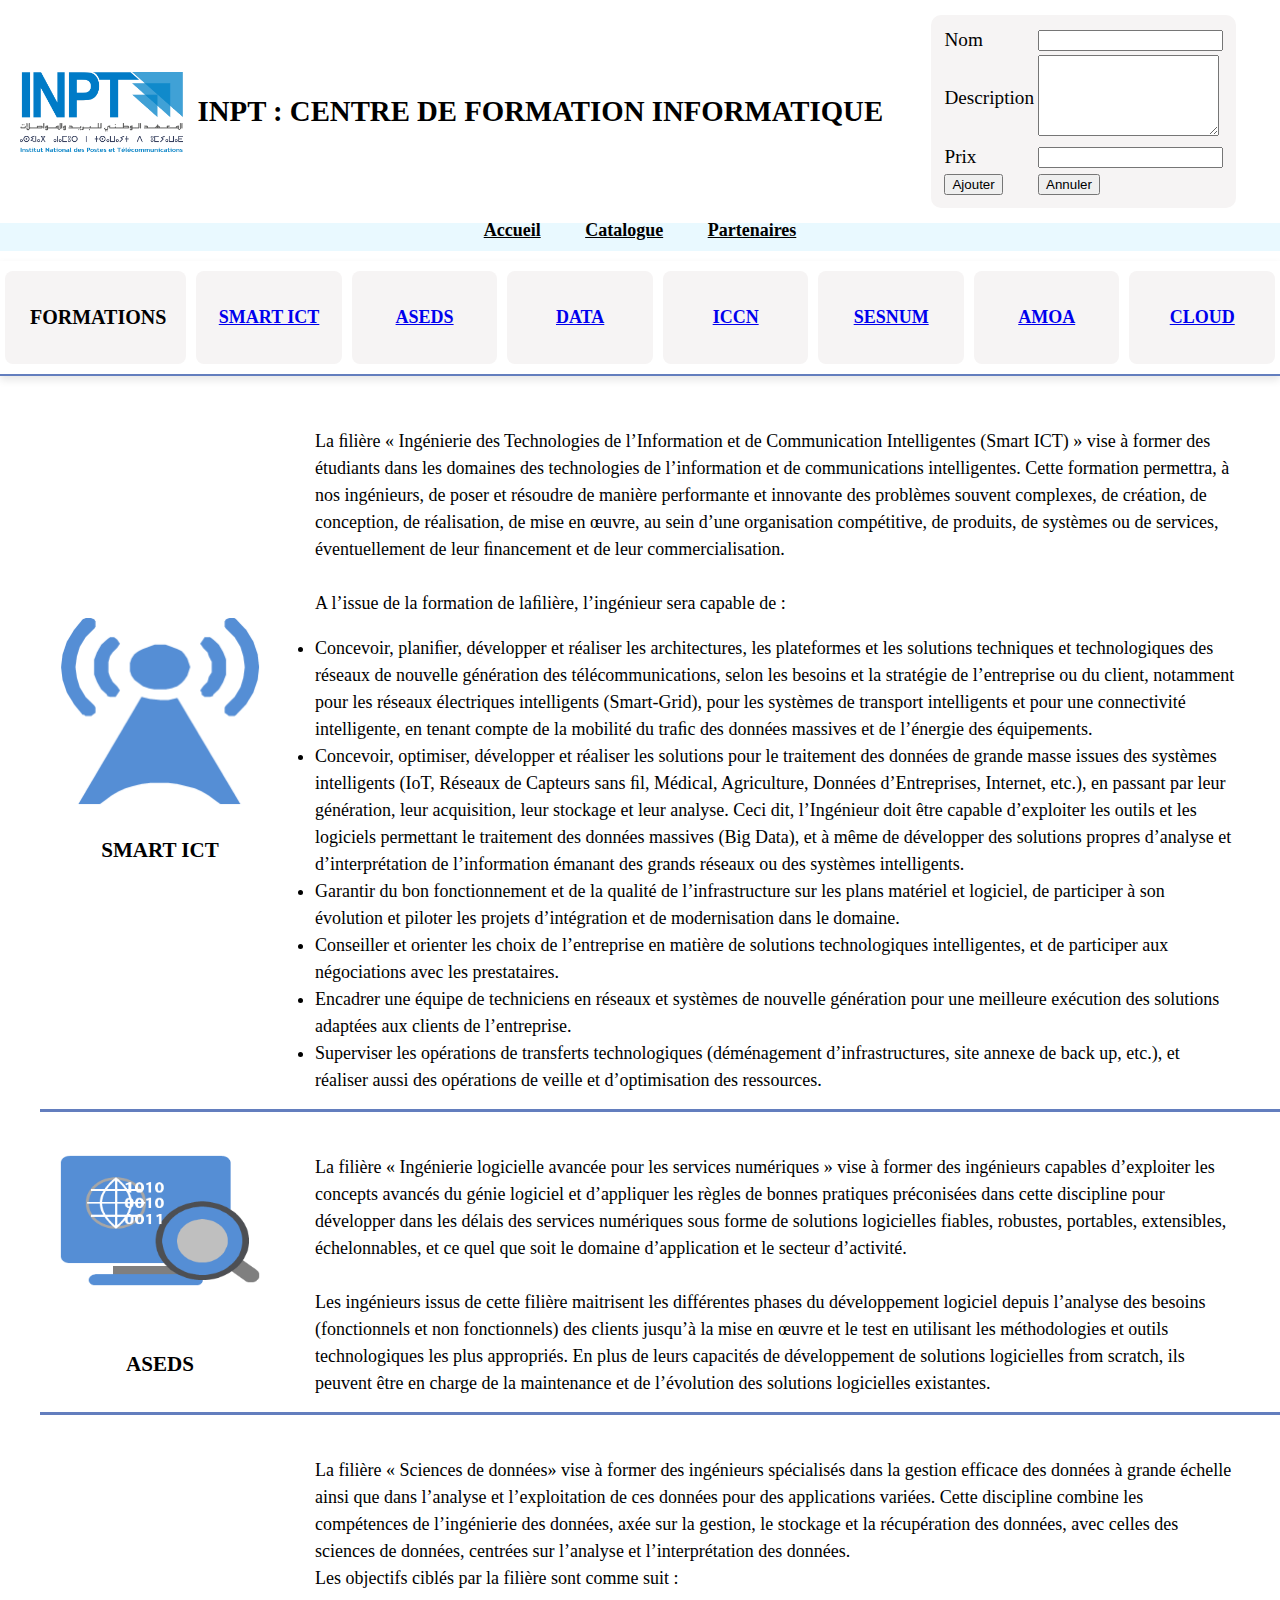
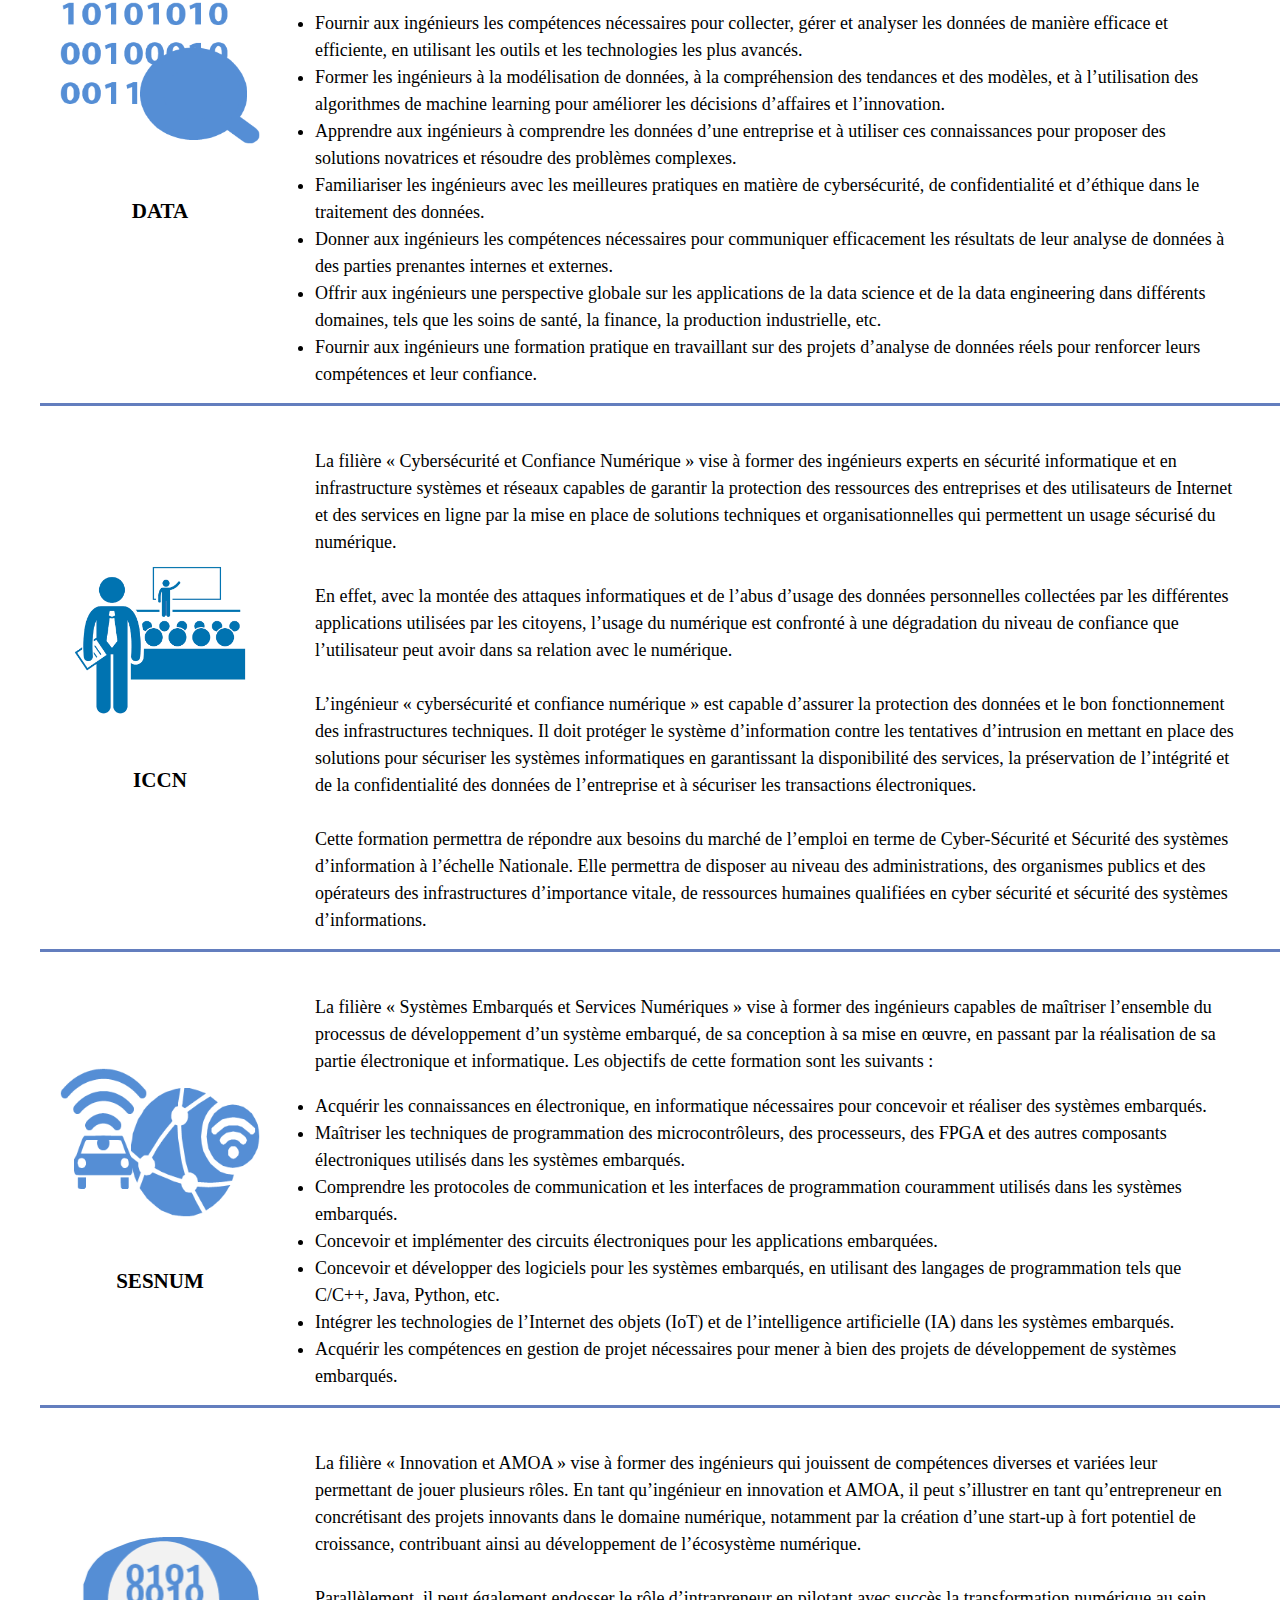
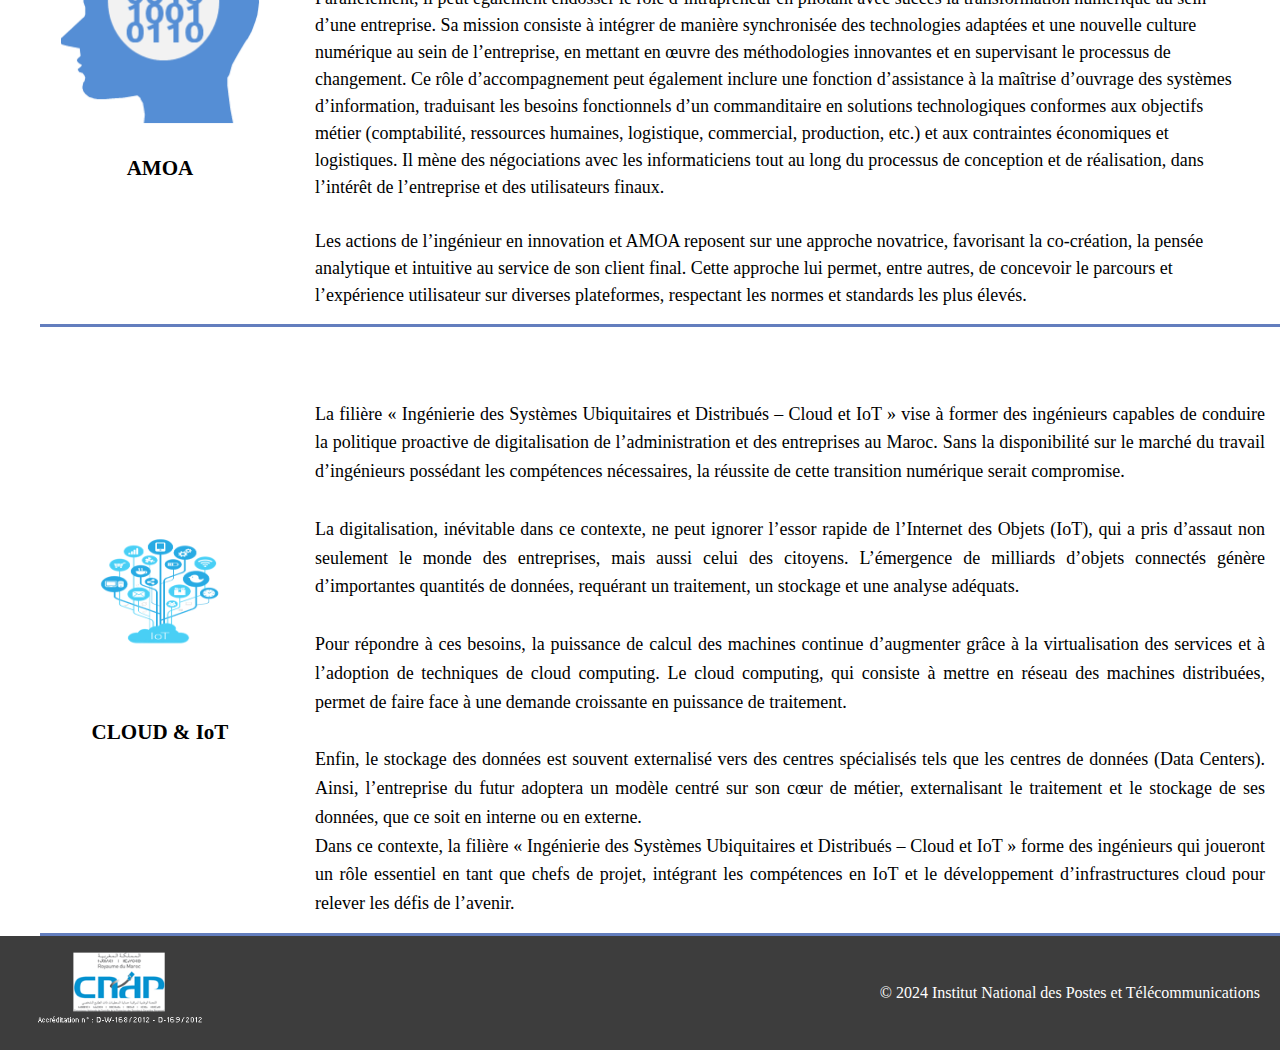
<file: index.html>
<!DOCTYPE html>
<html lang="fr">
<head>
    <meta charset="UTF-8">
    <title>INPT Formation</title>
    <link rel="stylesheet" href="styles.css">
</head>
<body>
<header>
    <div class="divhead">
        <div class="logo-container">
            <img src="images/Logo_inpt.PNG" alt="INPT Logo">
            <h2>INPT : CENTRE DE FORMATION INFORMATIQUE</h2>
        </div>
        <div class="form">
            <form action="addform.php" method="post">
                <table>
                    <tr>
                        <td>Nom</td>
                        <td><input type="text" name="nomf" width="20"> </td>
                    </tr>
                    <tr>
                        <td>Description</td>
                        <td><textarea name="descf" rows="5" cols="20"></textarea> </td>
                    </tr>
                    <tr>
                        <td>Prix</td>
                        <td><input type="number" name="prixf" width="10"> </td>
                    </tr>
                    <tr>
                        <td><button type="submit">Ajouter</button></td>
                        <td><button type="reset">Annuler</button></td>
                    </tr>
                </table>
            </form>
        </div>
    </div>
</header>
<nav>
    <a href="#">Accueil</a>
    <a href="catalogue.html">Catalogue</a>
    <a href="partenaires.html">Partenaires</a>
</nav>
<main>
    <div class="flex-container" >
        <div><p class="head"> FORMATIONS </p></div>
        <div><a href="#"> SMART ICT </a></div>
        <div><a href="#asmart"> ASEDS </a></div>
        <div><a href="#aaseds"> DATA </a></div>
        <div><a href="#adata"> ICCN </a></div>
        <div><a href="#aiccn"> SESNUM </a></div>
        <div><a href="#asesnum"> AMOA </a></div>
        <div><a href="#aamoa"> CLOUD </a></div>
    </div>
    <div class="main">
        <div>
            <section id="smart">
                <div class="filieres">
                    <a id="asmart" href="#"></a>
                    <div class="container">
                        <figure>
                        <img src ="images/smartict.png" class="logo_filiere">
                        <figcaption><h3>SMART ICT</h3> </figcaption>
                        </figure>
                    </div>
                    <div class="content">
                        <article>
                            <br>
                            La ﬁlière <b>« Ingénierie des Technologies de l’Information et de Communication Intelligentes (Smart ICT) »</b>
                            vise à former des étudiants dans les domaines des technologies de l’information et de communications intelligentes.
                            Cette formation permettra, à nos ingénieurs, de poser et résoudre de manière performante et innovante
                            des problèmes souvent complexes, de création, de conception, de réalisation, de mise en œuvre,
                            au sein d’une organisation compétitive, de produits, de systèmes ou de services, éventuellement de leur ﬁnancement
                            et de leur commercialisation. <br>
                            <br>
                            A l’issue de la formation de laﬁlière, l’ingénieur sera capable de : <br>
                            <ul style="list-style: circle;"></ul>
                            <li>Concevoir, planiﬁer, développer et réaliser les architectures, les plateformes et les solutions techniques
                                et technologiques des réseaux de nouvelle génération des télécommunications, selon les besoins et la
                                stratégie de l’entreprise ou du client, notamment pour les réseaux électriques intelligents (Smart-Grid),
                                pour les systèmes de transport intelligents et pour une connectivité intelligente, en tenant compte de la 
                                mobilité du traﬁc des données massives et de l’énergie des équipements.  </li>
                            <li>Concevoir, optimiser, développer et réaliser les solutions pour le traitement des données de grande masse
                                issues des systèmes intelligents (IoT, Réseaux de Capteurs sans ﬁl, Médical, Agriculture,
                                Données d’Entreprises, Internet, etc.), en passant par leur génération, leur acquisition, leur stockage et
                                leur analyse. Ceci dit, l’Ingénieur doit être capable d’exploiter les outils et les logiciels permettant 
                                le traitement des données massives (Big Data), et à même de développer des solutions propres d’analyse et 
                                d’interprétation de l’information émanant des grands réseaux ou des systèmes intelligents.  </li>
                            <li>Garantir du bon fonctionnement et de la qualité de l’infrastructure sur les plans matériel et logiciel,
                                de participer à son évolution et piloter les projets d’intégration et de modernisation dans le domaine.  </li>
                            <li>Conseiller et orienter les choix de l’entreprise en matière de solutions technologiques intelligentes,
                                et de participer aux négociations avec les prestataires.  </li>
                            <li>Encadrer une équipe de techniciens en réseaux et systèmes de nouvelle génération pour une meilleure exécution 
                                des solutions adaptées aux clients de l’entreprise.  </li>
                            <li>Superviser les opérations de transferts technologiques (déménagement d’infrastructures, site annexe de back up,
                                etc.), et réaliser aussi des opérations de veille et d’optimisation des ressources.  </li>
                        </article>
                    </div>
                </div>
            </section>
        </div>
        <div>
            <section id="aseds">
                <div class="filieres">
                    <a id="aaseds" href="#"></a>
                    <div class="container">
                        <figure>
                        <img src ="images/aseds.png" class="logo_filiere">
                        <figcaption><h3>ASEDS</h3> </figcaption>
                        </figure>
                    </div>
                    <div class="content">
                        <article>
                            <br>
                            La filière <b>« Ingénierie logicielle avancée pour les services numériques »</b> vise à former des ingénieurs capables
                            d’exploiter les concepts avancés du génie logiciel et d’appliquer les règles de bonnes pratiques préconisées
                            dans cette discipline pour développer dans les délais des services numériques sous forme de solutions
                            logicielles fiables, robustes, portables, extensibles, échelonnables, et ce quel que soit le domaine
                            d’application et le secteur d’activité. <br>
                            <br>
                            Les ingénieurs issus de cette filière maitrisent les différentes phases du développement logiciel
                            depuis l’analyse des besoins (fonctionnels et non fonctionnels) des clients jusqu’à la mise en œuvre et
                            le test en utilisant les méthodologies et outils technologiques les plus appropriés.
                            En plus de leurs capacités de développement de solutions logicielles from scratch,
                            ils peuvent être en charge de la maintenance et de l’évolution des solutions logicielles existantes.
                        </article>
                    </div>
                </div>
            </section>
        </div>
        <div>
            <section id="data">
                <div class="filieres">
                    <a id="adata" href="#"></a>
                    <div class="container">
                        <figure>
                        <img src ="images/data.png" class="logo_filiere">
                        <figcaption><h3>DATA</h3> </figcaption>
                        </figure>
                    </div>
                    <div class="content">
                        <article>
                            <br>
                            La filière <b>« Sciences de données»</b> vise à former des ingénieurs spécialisés dans la gestion
                            efficace des données à grande échelle ainsi que dans l’analyse et l’exploitation de ces données
                            pour des applications variées. Cette discipline combine les compétences de l’ingénierie des données,
                            axée sur la gestion, le stockage et la récupération des données, avec celles des sciences de données,
                            centrées sur l’analyse et l’interprétation des données. <br>
                            Les objectifs ciblés par la filière sont comme suit : <br>
                            <ul style="list-style: circle;"></ul>
                            <li>Fournir aux ingénieurs les compétences nécessaires pour collecter, gérer et analyser les données
                                de manière efficace et efficiente, en utilisant les outils et les technologies 
                                les plus avancés.</li>
                            <li>Former les ingénieurs à la modélisation de données, à la compréhension des tendances et des
                                modèles, et à l’utilisation des algorithmes de machine learning pour améliorer les décisions 
                                d’affaires et l’innovation.</li>
                            <li> Apprendre aux ingénieurs à comprendre les données d’une entreprise et à utiliser ces 
                                connaissances pour proposer des solutions novatrices et résoudre des problèmes complexes.</li>
                            <li>Familiariser les ingénieurs avec les meilleures pratiques en matière de cybersécurité, 
                                de confidentialité et d’éthique dans le traitement des données.</li>
                            <li>Donner aux ingénieurs les compétences nécessaires pour communiquer efficacement les résultats
                                de leur analyse de données à des parties prenantes internes et externes.</li>
                            <li>Offrir aux ingénieurs une perspective globale sur les applications de la data science et de la 
                                data engineering dans différents domaines, tels que les soins de santé, la finance, la production 
                                industrielle, etc.</li>
                            <li>Fournir aux ingénieurs une formation pratique en travaillant sur des projets d’analyse de données 
                                réels pour renforcer leurs compétences et leur confiance.</li>
                        </article>
                    </div>
                </div>
            </section>
        </div>
        <div>
            <section id="iccn">
                <div class="filieres">
                    <a id="aiccn" href="#"></a>
                    <div class="container">
                        <figure>
                        <img src ="images/iccn.png" class="logo_filiere">
                        <figcaption><h3>ICCN</h3> </figcaption>
                        </figure>
                    </div>
                    <div class="content">
                        <article>
                            <br>
                            La filière <b>« Cybersécurité et Confiance Numérique »</b> vise à former des ingénieurs experts en 
                            sécurité informatique et en infrastructure systèmes et réseaux capables de garantir la protection 
                            des ressources des entreprises et des utilisateurs de Internet et des services en ligne par la mise 
                            en place de solutions techniques et organisationnelles qui permettent un usage sécurisé 
                            du numérique. <br>
                            <br>
                            En effet, avec la montée des attaques informatiques et de l’abus d’usage des données personnelles 
                            collectées par les différentes applications utilisées par les citoyens, l’usage du numérique est 
                            confronté à une dégradation du niveau de confiance que l’utilisateur peut avoir dans sa relation 
                            avec le numérique. <br>
                            <br>
                            L’ingénieur « cybersécurité et confiance numérique » est capable d’assurer la 
                            protection des données et le bon fonctionnement des infrastructures techniques. 
                            Il doit protéger le système d’information contre les tentatives d’intrusion en 
                            mettant en place des solutions pour sécuriser les systèmes informatiques 
                            en garantissant la disponibilité des services, la préservation de l’intégrité 
                            et de la confidentialité des données de l’entreprise et à sécuriser les 
                            transactions électroniques. <br>
                            <br>
                            Cette formation permettra de répondre aux besoins du marché de l’emploi en 
                            terme de Cyber-Sécurité et Sécurité des systèmes d’information à l’échelle 
                            Nationale. Elle permettra de disposer au niveau des administrations, 
                            des organismes publics et des opérateurs des infrastructures d’importance 
                            vitale, de ressources humaines qualifiées en cyber sécurité et sécurité 
                            des systèmes d’informations.<br>
                        </article>
                    </div>
                </div>
            </section>
        </div>
        <div>
            <section id="sesnum">
                <div class="filieres">
                    <a id="asesnum" href="#"></a>
                    <div class="container">
                        <figure>
                        <img src ="images/sesnum.png" class="logo_filiere">
                        <figcaption><h3>SESNUM</h3> </figcaption>
                        </figure>
                    </div>
                    <div class="content">
                        <article>
                            <br>
                            La filière <b>« Systèmes Embarqués et Services Numériques »</b> vise à former 
                            des ingénieurs capables de maîtriser l’ensemble du processus de développement 
                            d’un système embarqué, de sa conception à sa mise en œuvre, en passant par la 
                            réalisation de sa partie électronique et informatique. Les objectifs de cette 
                            formation sont les suivants : <br>
                            <ul style="list-style: circle;"></ul>
                            <li>Acquérir les connaissances en électronique, en informatique nécessaires 
                                pour concevoir et réaliser des systèmes embarqués.</li>
                            <li>Maîtriser les techniques de programmation des microcontrôleurs, 
                                des processeurs, des FPGA et des autres composants électroniques 
                                utilisés dans les systèmes embarqués.</li>
                            <li>Comprendre les protocoles de communication et les interfaces de 
                                programmation couramment utilisés dans les systèmes embarqués.</li>
                            <li>Concevoir et implémenter des circuits électroniques pour les applications embarquées.</li>
                            <li>Concevoir et développer des logiciels pour les systèmes embarqués, 
                                en utilisant des langages de programmation tels que C/C++, 
                                Java, Python, etc.</li>
                            <li>Intégrer les technologies de l’Internet des objets (IoT) et de 
                                l’intelligence artificielle (IA) dans les systèmes embarqués.</li>
                            <li>Acquérir les compétences en gestion de projet nécessaires pour 
                                mener à bien des projets de développement de systèmes embarqués.</li>
                        </article>
                    </div>
                </div>
            </section>
        </div>
        <div>
            <section id="amoa">
                <div class="filieres">
                    <a id="aamoa" href="#"></a>
                    <div class="container">
                        <figure>
                        <img src ="images/amoa.png" class="logo_filiere">
                        <figcaption><h3>AMOA</h3> </figcaption>
                        </figure>
                    </div>
                    <div class="content">
                        <article>
                            <br>
                            La filière <b>« Innovation et AMOA »</b> vise à former des ingénieurs qui jouissent 
                            de compétences diverses et variées leur permettant de jouer plusieurs rôles. 
                            En tant qu’ingénieur en innovation et AMOA, il peut s’illustrer en tant 
                            qu’entrepreneur en concrétisant des projets innovants dans le domaine numérique, 
                            notamment par la création d’une start-up à fort potentiel de croissance, 
                            contribuant ainsi au développement de l’écosystème numérique. <br>
                            <br>
                            Parallèlement, il peut également endosser le rôle d’intrapreneur en pilotant 
                            avec succès la transformation numérique au sein d’une entreprise. Sa mission 
                            consiste à intégrer de manière synchronisée des technologies adaptées et une 
                            nouvelle culture numérique au sein de l’entreprise, en mettant en œuvre des 
                            méthodologies innovantes et en supervisant le processus de changement. 
                            Ce rôle d’accompagnement peut également inclure une fonction d’assistance 
                            à la maîtrise d’ouvrage des systèmes d’information, traduisant les besoins 
                            fonctionnels d’un commanditaire en solutions technologiques conformes aux 
                            objectifs métier (comptabilité, ressources humaines, logistique, commercial, 
                            production, etc.) et aux contraintes économiques et logistiques. 
                            Il mène des négociations avec les informaticiens tout au long du processus 
                            de conception et de réalisation, dans l’intérêt de l’entreprise et des 
                            utilisateurs finaux. <br>
                            <br>
                            Les actions de l’ingénieur en innovation et AMOA reposent sur une approche 
                            novatrice, favorisant la co-création, la pensée analytique et intuitive au 
                            service de son client final. Cette approche lui permet, entre autres, 
                            de concevoir le parcours et l’expérience utilisateur sur diverses plateformes, 
                            respectant les normes et standards les plus élevés. 
                        </article>
                    </div>
                </div>
            </section>
        </div>
        <div>
            <section id="cloud">
                <div class="filieres">
                    <a id="acloud" href="#"></a>
                    <div class="container">
                        <figure>
                        <img src ="images/IOT.png" class="logo_filiere">
                        <figcaption><h3>CLOUD & IoT</h3> </figcaption>
                        </figure>
                    </div>
                    <div class="content">
                        <br>
                            <br>
                            La filière <b>« Ingénierie des Systèmes Ubiquitaires et Distribués – Cloud et IoT »</b>
                            vise à former des ingénieurs capables de conduire la politique proactive de 
                            digitalisation de l’administration et des entreprises au Maroc. 
                            Sans la disponibilité sur le marché du travail d’ingénieurs possédant les 
                            compétences nécessaires, la réussite de cette transition numérique serait 
                            compromise. <br>
                            <br>
                            La digitalisation, inévitable dans ce contexte, ne peut ignorer l’essor 
                            rapide de l’Internet des Objets (IoT), qui a pris d’assaut non seulement 
                            le monde des entreprises, mais aussi celui des citoyens. L’émergence de 
                            milliards d’objets connectés génère d’importantes quantités de données, 
                            requérant un traitement, un stockage et une analyse adéquats.<br>
                            <br>
                            Pour répondre à ces besoins, la puissance de calcul des machines continue 
                            d’augmenter grâce à la virtualisation des services et à l’adoption de 
                            techniques de cloud computing. Le cloud computing, qui consiste à mettre 
                            en réseau des machines distribuées, permet de faire face à une demande 
                            croissante en puissance de traitement.<br>
                            <br>
                            Enfin, le stockage des données est souvent externalisé vers des centres 
                            spécialisés tels que les centres de données (Data Centers). Ainsi, 
                            l’entreprise du futur adoptera un modèle centré sur son cœur de métier, 
                            externalisant le traitement et le stockage de ses données, que ce soit 
                            en interne ou en externe.<br>
                            Dans ce contexte, la filière « Ingénierie des Systèmes Ubiquitaires 
                            et Distribués – Cloud et IoT » forme des ingénieurs qui joueront un 
                            rôle essentiel en tant que chefs de projet, intégrant les compétences 
                            en IoT et le développement d’infrastructures cloud pour relever les défis 
                            de l’avenir.
                        </article>
                    </div>
                </div>
            </section>
        </div>
    </div>
</main>
<footer>
    <div class="waaa">
        <div class="imag">
            <img src="images/footer.png" alt="Footer Logo">
        </div>
        <div class="txt">
            © 2024 Institut National des Postes et Télécommunications
        </div>
    </div>
</footer>
</body>
</html>
</file>
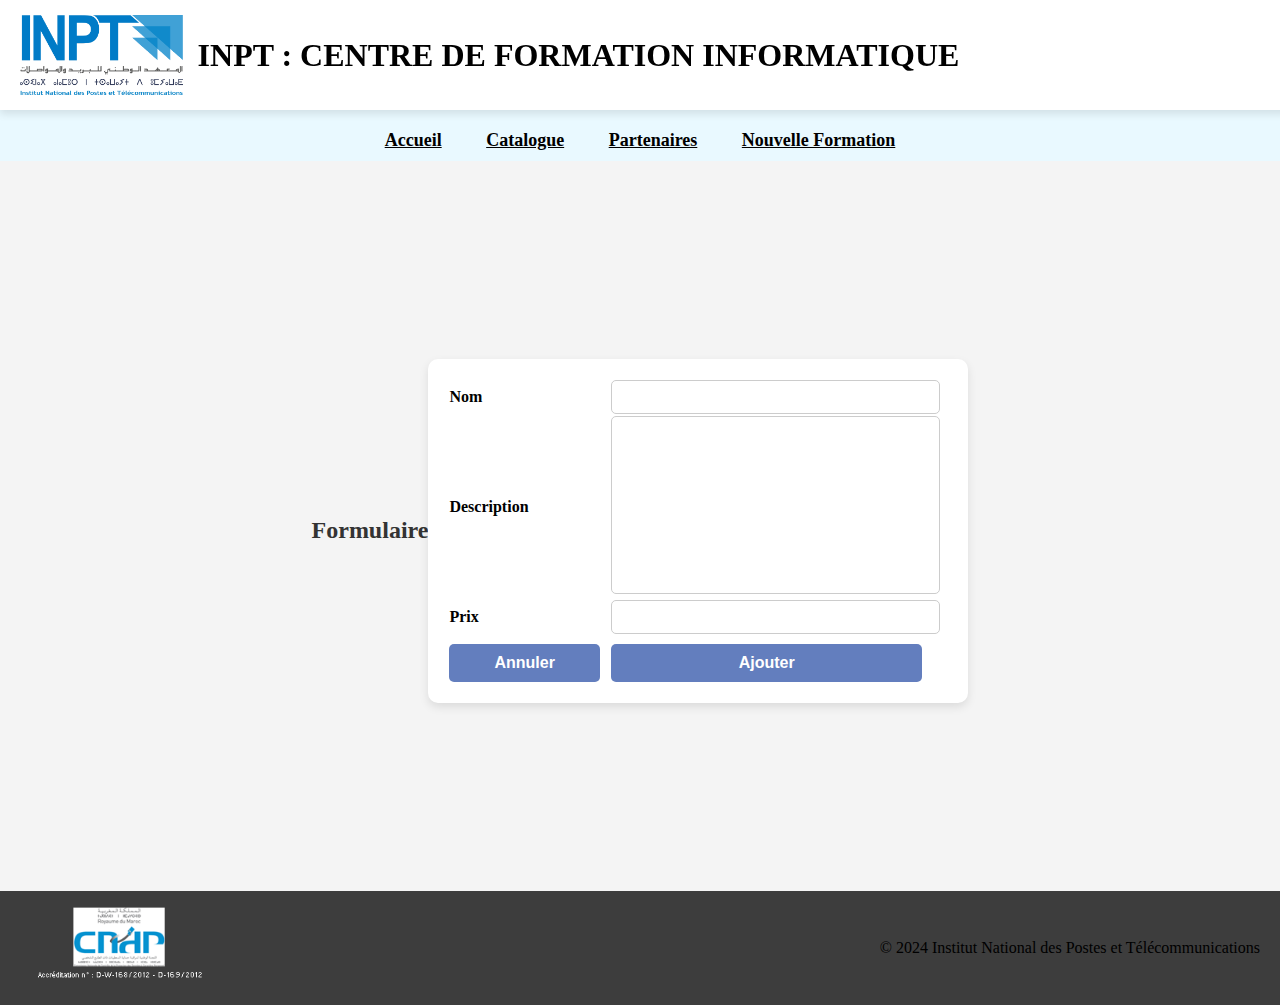
<file: addForm.html>
<!DOCTYPE html>
<html lang="fr">
<head>
    <meta charset="UTF-8">
    <title>addForm</title>
    <link rel="stylesheet" href="addForm.css">
</head>
<body>
<header>
    <div class="logo-container">
        <img src="images/Logo_inpt.PNG" alt="INPT Logo">
        <h1>INPT : CENTRE DE FORMATION INFORMATIQUE</h1>
    </div>
</header>
<nav>
    <a href="index.html">Accueil</a>
    <a href="catalogue.html">Catalogue</a>
    <a href="partenaires.html">Partenaires</a>
    <a href="addForm.html">Nouvelle Formation</a>
</nav>
<main>
    <h2>Formulaire</h2> <br/>
    <form action="addForm.php" method="post">
        <table>
            <tr>
                <td>Nom</td>
                <td><input type="text" name="nomf" width="100"> </td>
            </tr>
            <tr>
                <td>Description</td>
                <td><textarea name="descf" rows="10" cols="40"></textarea> </td>
            </tr>
            <tr>
                <td>Prix</td>
                <td><input type="number" name="prixf" width="100"> </td>
            </tr>
            <tr>
                <td><button class="annuler" type="reset">Annuler</button></td>
                <td><button type="submit">Ajouter</button></td>
            </tr>
        </table>
    </form>
</main>
<footer>
    <div class="waaa">
        <div class="imag">
            <img src="images/footer.png" alt="Footer Logo">
        </div>
        <div class="txt">
            © 2024 Institut National des Postes et Télécommunications
        </div>
    </div>
</footer>
</body>
</html>
</file>
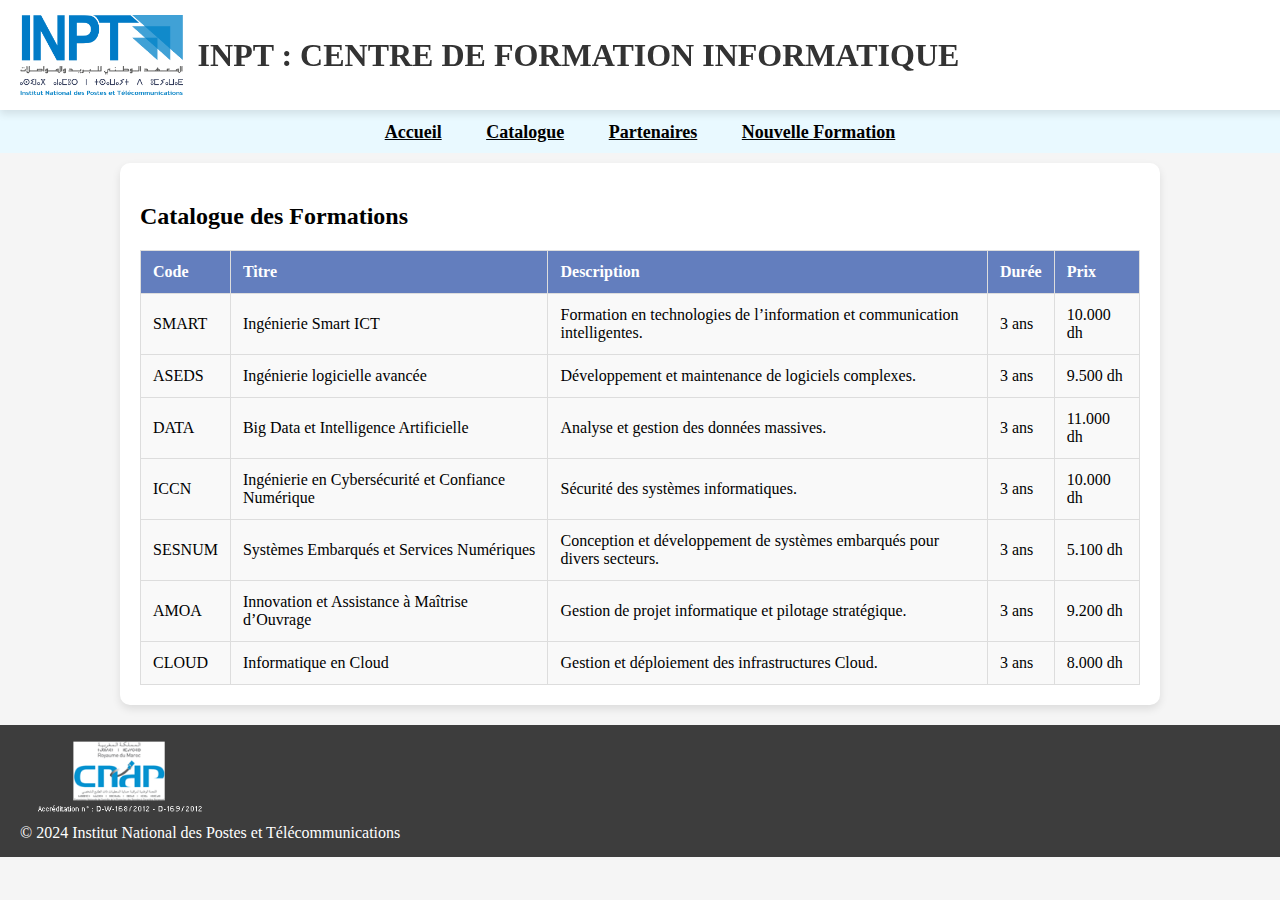
<file: catalogue.html>
<!DOCTYPE html>
<html lang="fr">
<head>
    <meta charset="UTF-8">
    <title>Catalogue des Formations</title>
    <link rel="stylesheet" href="catal.css">
</head>
<body>

<header>
    <div class="logo-container">
        <img src="images/Logo_inpt.PNG" alt="INPT Logo">
        <h1>INPT : CENTRE DE FORMATION INFORMATIQUE</h1>
    </div>
</header>

<nav>
    <a href="index.html">Accueil</a>
    <a href="catalogue.html">Catalogue</a>
    <a href="partenaires.html">Partenaires</a>
    <a href="addForm.html">Nouvelle Formation</a>
</nav>

<main>
    <section>
        <h2>Catalogue des Formations</h2>
        <table>
            <thead>
                <tr>
                    <th>Code</th>
                    <th>Titre</th>
                    <th>Description</th>
                    <th>Durée</th>
                    <th>Prix</th>
                </tr>
            </thead>
            <tbody>
                <tr>
                    <td>SMART</td>
                    <td>Ingénierie Smart ICT</td>
                    <td>Formation en technologies de l’information et communication intelligentes.</td>
                    <td>3 ans</td>
                    <td>10.000 dh</td>
                </tr>
                <tr>
                    <td>ASEDS</td>
                    <td>Ingénierie logicielle avancée</td>
                    <td>Développement et maintenance de logiciels complexes.</td>
                    <td>3 ans</td>
                    <td>9.500 dh</td>
                </tr>
                <tr>
                    <td>DATA</td>
                    <td>Big Data et Intelligence Artificielle</td>
                    <td>Analyse et gestion des données massives.</td>
                    <td>3 ans</td>
                    <td>11.000 dh</td>
                </tr>
                <tr>
                    <td>ICCN</td>
                    <td>Ingénierie en Cybersécurité et Confiance Numérique</td>
                    <td>Sécurité des systèmes informatiques.</td>
                    <td>3 ans</td>
                    <td>10.000 dh</td>
                </tr>
                <tr>
                    <td>SESNUM</td>
                    <td>Systèmes Embarqués et Services Numériques</td>
                    <td>Conception et développement de systèmes embarqués pour divers secteurs.</td>
                    <td>3 ans</td>
                    <td>5.100 dh</td>
                <tr>
                    <td>AMOA</td>
                    <td>Innovation et Assistance à Maîtrise d’Ouvrage</td>
                    <td>Gestion de projet informatique et pilotage stratégique.</td>
                    <td>3 ans</td>
                    <td>9.200 dh</td>
                </tr>
                <tr>
                    <td>CLOUD</td>
                    <td>Informatique en Cloud</td>
                    <td>Gestion et déploiement des infrastructures Cloud.</td>
                    <td>3 ans</td>
                    <td>8.000 dh</td>
                </tr>
            </tbody>
        </table>
    </section>
</main>

<footer>
    <div class="waaa">
        <div class="imag">
            <img src="images/footer.png">
        </div>
        <div class="txt">
            © 2024 Institut National des Postes et Télécommunications
        </div>
    </div>
</footer>

</body>
</html>
</file>
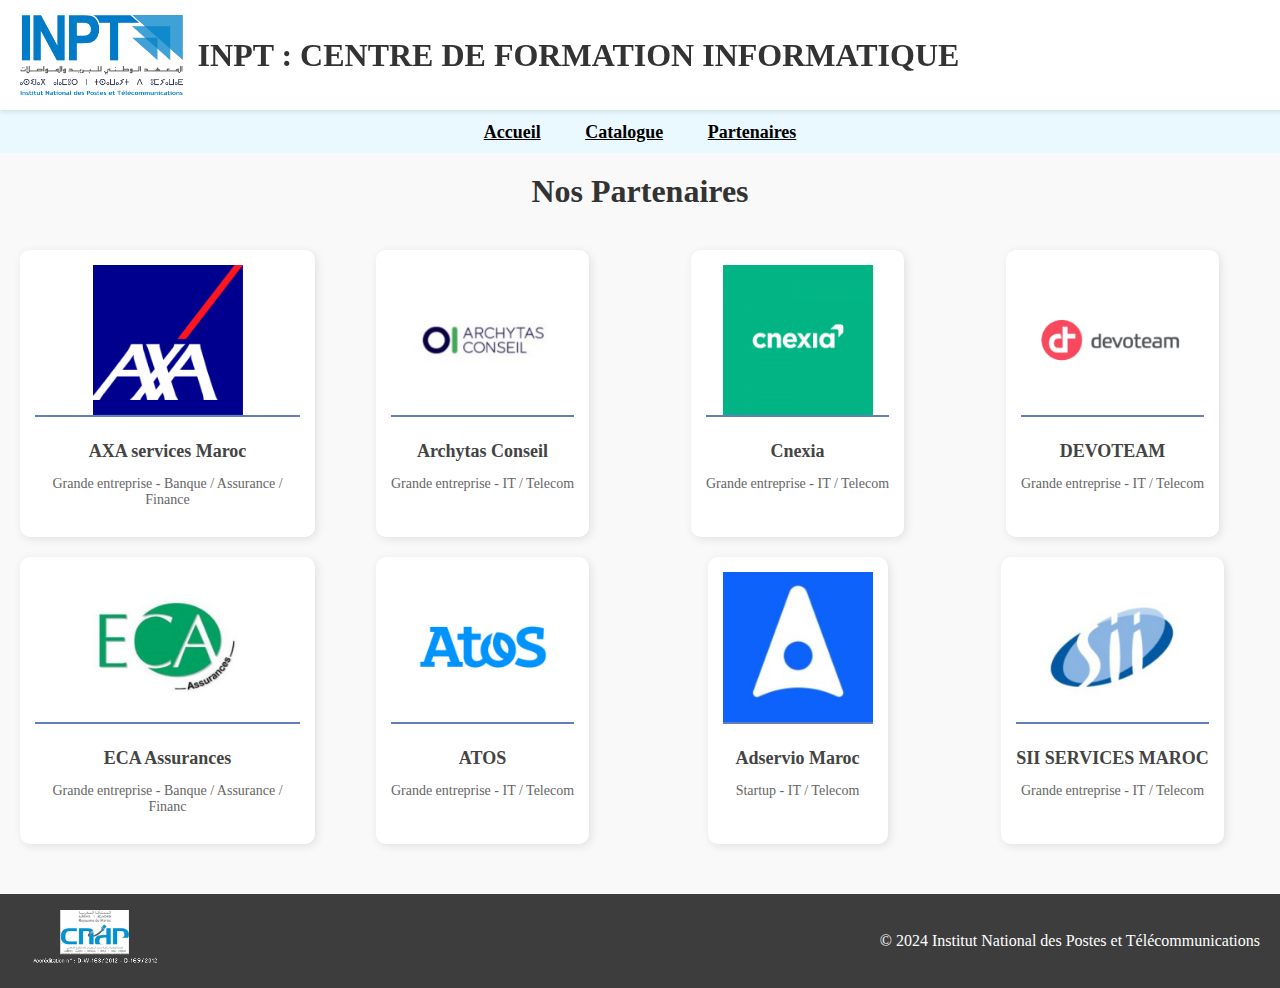
<file: partenaires.html>
<!DOCTYPE html>
<html lang="fr">
<head>
    <meta charset="UTF-8">
    <meta name="viewport" content="width=device-width, initial-scale=1.0">
    <title>Nos Partenaires</title>
    <link rel="stylesheet" href="part.css">
</head>
<body>

<header>
    <div class="logo-container">
        <img src="images/Logo_inpt.PNG" alt="INPT Logo">
        <h1>INPT : CENTRE DE FORMATION INFORMATIQUE</h1>
    </div>
</header>

<nav>
    <a href="index.html">Accueil</a>
    <a href="catalogue.html">Catalogue</a>
    <a href="partenaires.html">Partenaires</a>
</nav>

<main>
    <h1>Nos Partenaires</h1>
    <div class="grid-container">
        <section class="partenaire">
            <img src="images/partner1.png" alt="Partenaire 1">
            <h2>AXA services Maroc</h2>
            <p>Grande entreprise - Banque / Assurance / Finance</p>
        </section>

        <section class="partenaire">
            <img src="images/partner2.png" alt="Partenaire 2">
            <h2>Archytas Conseil</h2>
            <p>Grande entreprise - IT / Telecom</p>
        </section>

        <section class="partenaire">
            <img src="images/partner3.png" alt="Partenaire 3">
            <h2>Cnexia</h2>
            <p>Grande entreprise - IT / Telecom</p>
        </section>

        <section class="partenaire">
            <img src="images/partner4.png" alt="Partenaire 4">
            <h2>DEVOTEAM</h2>
            <p>Grande entreprise - IT / Telecom</p>
        </section>
        <section class="partenaire">
            <img src="images/partner5.png" alt="Partenaire 5">
            <h2>ECA Assurances</h2>
            <p>Grande entreprise - Banque / Assurance / Financ</p>
        </section>
        <section class="partenaire">
            <img src="images/partner6.png" alt="Partenaire 6">
            <h2>ATOS</h2>
            <p>Grande entreprise - IT / Telecom</p>
        </section>
        <section class="partenaire">
            <img src="images/partner7.png" alt="Partenaire 7">
            <h2>Adservio Maroc</h2>
            <p>Startup - IT / Telecom</p>
        </section>
        <section class="partenaire">
            <img src="images/partner8.png" alt="Partenaire 8">
            <h2>SII SERVICES MAROC</h2>
            <p>Grande entreprise - IT / Telecom</p>
        </section>
    </div>
</main>

<footer>
    <div class="waaa">
        <div class="imag">
            <img src="images/footer.png" alt="Footer Logo">
        </div>
        <div class="txt">
            © 2024 Institut National des Postes et Télécommunications
        </div>
    </div>
</footer>

</body>
</html>
</file>
<file: styles.css>
html {
    scroll-behavior: smooth;
}
body {
    margin: 0;
    font-family: 'Times New Roman', Times, serif;
    padding-top: 70px;
}
header {
    position: fixed;
    font-size: larger;
    top: 0;
    width: 100%;
    background-color: rgb(255, 255, 255);
    z-index: 1000;
    padding: 15px 20px;
    display: flex;
    align-items: center;
    justify-content: space-between;
}
.divhead {
    display: flex;
    width: 100%;
    height: auto;
    align-items: center;
    justify-content: space-between;
    margin-right: 5%;
}

.logo-container {
    display: flex;
    align-items: center;
    gap: 15px;
}
.logo-container img {
    height: 80px;
}
form {
    background-color: rgb(246, 244, 244);
    padding: 10px;
    border-radius: 10px;
    -webkit-border-radius: 10px;
    -moz-border-radius: 10px;
    -ms-border-radius: 10px;
    -o-border-radius: 10px;
}

table {
    width: 100%;
}
nav {
    margin-top: 120px;
    padding-top: 20px;
    background-color: #e9f9ff;
    text-align: center;
    font-size: large;
    margin-bottom: 10px;
}
nav a {
    color: black;
    font-weight: bold;
    padding: 10px 20px;
    display: inline-block;
    transition: all 0.3s ease;
}
nav a:hover {
    color: white;
    background-color: #637ebe;
    border-radius: 8px;
    -webkit-border-radius: 8px;
    -moz-border-radius: 8px;
    -ms-border-radius: 8px;
    -o-border-radius: 8px;
    padding: auto;
}
.head {
    font-weight: bold;
    font-size: 20px;
    margin-left: 5px;
}
section {
    margin-left: 10px;
    font-size: large;
    font-weight: 100;
    border-bottom: 3px solid #637ebe;
}
article {
    margin-right: 30px;
    text-align: left;
    line-height: 1.5;
    max-width: auto;
}
.container {
    display: flex;
    flex-direction: column;
    align-items: center;
    justify-content: center;
    text-align: center;
    margin-right: 20px;
}
figure {
    margin: 0;
}

figcaption {
    text-align: center;
    font-size: 18px;
    margin-top: 10px;
}
.flex-container {
    display: flex;
    flex-wrap: nowrap;
    background-color: rgb(255, 255, 255);
    text-align: center;
    justify-content: center;
    padding: 10px 0;
    border-bottom: 2px solid #637ebe;
    box-shadow: 0 4px 8px rgba(0, 0, 0, 0.1);
    margin-bottom: 10px;
}
.flex-container > div {
    padding: 15px 20px;
    background-color: rgb(246, 244, 244);
    font-weight: bold;
    font-size: 18px;
    margin: 0 5px;
    border-radius: 8px;
    cursor: pointer;
    display: flex;
    align-items: center;
    justify-content: center;
    text-align: center;
    width: 100%;
    transition: all 0.3s ease;
}
.flex-container > div:hover {
    background-color: #637ebe;
    color: white;
    box-shadow: 0 4px 8px rgba(0, 0, 0, 0.2);
}
.filieres {
    display: flex;
    flex-wrap: nowrap;
    align-items: center;
    gap: 20px;
}
.logo_filiere {
    width: 200px;
    height: 200px;
    object-fit: contain;
    transition: transform 0.3s ease;
}
.logo_filiere:hover {
    transform: scale(1.1);
}
.content {
    text-align: justify;
    padding: 15px;
    line-height: 1.6;
    flex: 1;
}
.main {
    margin-left: 30px;
}

.waaa {
    display: flex;
    justify-content: space-between;
    align-items: center;
    padding: 15px 20px;
    background-color: rgb(61, 61, 61);
    flex-wrap: wrap;
}

.imag img {
    margin-top: 0;
    height: 80px;
}

.txt {
    color: white;
    font-size: 16px;
    text-align: right;
    transition: color 0.3s ease;
}
.txt:hover {
    color: #cfcfcf;
}
</file>
<file: addForm.css>
header {
    position: fixed;
    top: 0;
    width: 100%;
    background-color: white;
    z-index: 1000;
    padding: 15px 20px;
    display: flex;
    align-items: center;
    box-shadow: 0 4px 8px rgba(0, 0, 0, 0.1);
}
.logo-container {
    display: flex;
    align-items: center;
    gap: 15px;
}
.logo-container img {
    height: 80px;
}
.waaa {
    display: flex;
    justify-content: space-between;
    align-items: center;
    padding: 15px 20px;
    background-color: rgb(61, 61, 61);
    flex-wrap: wrap;
}
body {
    font-family: 'Times New Roman', Times, serif;
    background-color: #f4f4f4;
    margin: 0;
    padding: 0;
}
nav {
    margin-top: 100px;
    padding-top: 20px;
    background-color: #e9f9ff;
    text-align: center;
    font-size: large;
    margin-bottom: 10px;
}
nav a {
    color: black;
    font-weight: bold;
    padding: 10px 20px;
    display: inline-block;
    transition: all 0.3s ease;
}
nav a:hover {
    color: white;
    background-color: #637ebe;
    border-radius: 8px;
    -webkit-border-radius: 8px;
    -moz-border-radius: 8px;
    -ms-border-radius: 8px;
    -o-border-radius: 8px;
    padding: auto;
}

main {
    display: flex;
    justify-content: center;
    align-items: center;
    height: 80vh;
}

form {
    background-color: white;
    padding: 20px;
    border-radius: 10px;
    box-shadow: 0px 4px 10px rgba(0, 0, 0, 0.1);
    width: 500px;
}

table {
    width: 95%;
    border-collapse: collapse;
}

td:first-child {
    font-weight: bold;
    padding-right: 10px;
    text-align: left;
}

input, textarea {
    width: 100%;
    padding: 8px;
    border: 1px solid #ccc;
    border-radius: 5px;
    font-size: 14px;
}

textarea {
    resize: none;
}

button {
    background-color: #637ebe;
    color: white;
    border: none;
    padding: 10px 15px;
    font-size: 16px;
    font-weight: bold;
    cursor: pointer;
    border-radius: 5px;
    transition: background-color 0.3s, transform 0.2s;
    width: 100%;
    margin-top: 8px;
}

button:hover {
    background-color: #5063a6;
    transform: scale(1.05);
}

button:active {
    background-color: #3b4c82;
    transform: scale(0.98);
}

.annuler{
    margin-right: 60px;
}
.imag img {
    margin-top: 0;
    height: 80px;
}

main h2 {
    text-align: center;
    font-size: 24px;
    margin-bottom: 20px;
    color: #333;
}
</file>
<file: catal.css>
body {
    margin: 0;
    font-family: 'Times New Roman', Times, serif;
    padding-top: 70px;
    background-color: #f5f5f5;
}

header {
    position: fixed;
    top: 0;
    width: 100%;
    background-color: white;
    z-index: 1000;
    padding: 15px 20px;
    display: flex;
    align-items: center;
    box-shadow: 0 4px 8px rgba(0, 0, 0, 0.1);
}

.logo-container {
    display: flex;
    align-items: center;
    gap: 15px;
}

.logo-container img {
    height: 80px;
}

nav {
    margin-top: 22px;
    padding-top: 20px;
    background-color: #e9f9ff;
    text-align: center;
    font-size: large;
    margin-bottom: 10px;
}
nav a {
    color: black;
    font-weight: bold;
    padding: 10px 20px;
    display: inline-block;
    transition: all 0.3s ease;
}
nav a:hover {
    color: white;
    background-color: #637ebe;
    border-radius: 8px;
    -webkit-border-radius: 8px;
    -moz-border-radius: 8px;
    -ms-border-radius: 8px;
    -o-border-radius: 8px;
    padding: auto;
}

main {
    padding: 20px;
    max-width: 1000px;
    margin: auto;
    background: white;
    box-shadow: 0 4px 8px rgba(0, 0, 0, 0.1);
    border-radius: 10px;
}

h1 {
    text-align: center;
    color: #333;
}

table {
    width: 100%;
    border-collapse: collapse;
    margin-top: 20px;
}

table, th, td {
    border: 1px solid #ddd;
}

th, td {
    padding: 12px;
    text-align: left;
}

th {
    background-color: #637ebe;
    color: white;
    font-weight: bold;
}

td {
    background-color: #f9f9f9;
}

tbody tr:hover {
    background-color: #e6e6e6;
}

footer {
    display: flex;
    justify-content: space-between;
    align-items: center;
    padding: 15px 20px;
    background-color: rgb(61, 61, 61);
    color: white;
    position: relative;
    margin-top: 20px;
}

.imag img {
    height: 80px;
}

.txt {
    font-size: 16px;
    text-align: right;
}
</file>
<file: part.css>
body {
    font-family: 'Times New Roman', Times, serif;
    margin: 0;
    padding-top: 70px;
    background-color: #f9f9f9;
}

header {
    position: fixed;
    top: 0;
    width: 100%;
    background-color: white;
    padding: 15px 20px;
    display: flex;
    align-items: center;
    box-shadow: 0 2px 5px rgba(0, 0, 0, 0.1);
}

.logo-container {
    display: flex;
    align-items: center;
    gap: 15px;
}

.logo-container img {
    height: 80px;
}

nav {
    margin-top: 22px;
    padding-top: 20px;
    background-color: #e9f9ff;
    text-align: center;
    font-size: large;
    margin-bottom: 10px;
}
nav a {
    color: black;
    font-weight: bold;
    padding: 10px 20px;
    display: inline-block;
    transition: all 0.3s ease;
}
nav a:hover {
    color: white;
    background-color: #637ebe;
    border-radius: 8px;
    -webkit-border-radius: 8px;
    -moz-border-radius: 8px;
    -ms-border-radius: 8px;
    -o-border-radius: 8px;
    padding: auto;
}

h1 {
    text-align: center;
    margin: 20px 0;
    color: #333;
}

.grid-container {
    display: grid;
    grid-template-columns: repeat(4, 1fr);
    grid-template-rows: repeat(2, auto);
    gap: 20px;
    padding: 20px;
    justify-items: center;
}


.partenaire {
    background-color: white;
    padding: 15px;
    text-align: center;
    border-radius: 10px;
    box-shadow: 2px 2px 10px rgba(0, 0, 0, 0.1);
    max-width: 300px;
    transition: transform 0.3s ease-in-out;
}

.partenaire img {
    width: 100%;
    max-height: 150px;
    object-fit: contain;
    border-bottom: 2px solid #637ebe;
    margin-bottom: 10px;
}

.partenaire h2 {
    font-size: 18px;
    color: #444;
    margin: 10px 0;
}

.partenaire p {
    font-size: 14px;
    color: #666;
}

footer {
    margin-top: 30px;
    background-color: rgb(61, 61, 61);
    padding: 15px 20px;
    text-align: center;
    color: white;
}

.waaa {
    display: flex;
    justify-content: space-between;
    align-items: center;
    flex-wrap: wrap;
}

.imag img {
    height: 60px;
}
</file>
